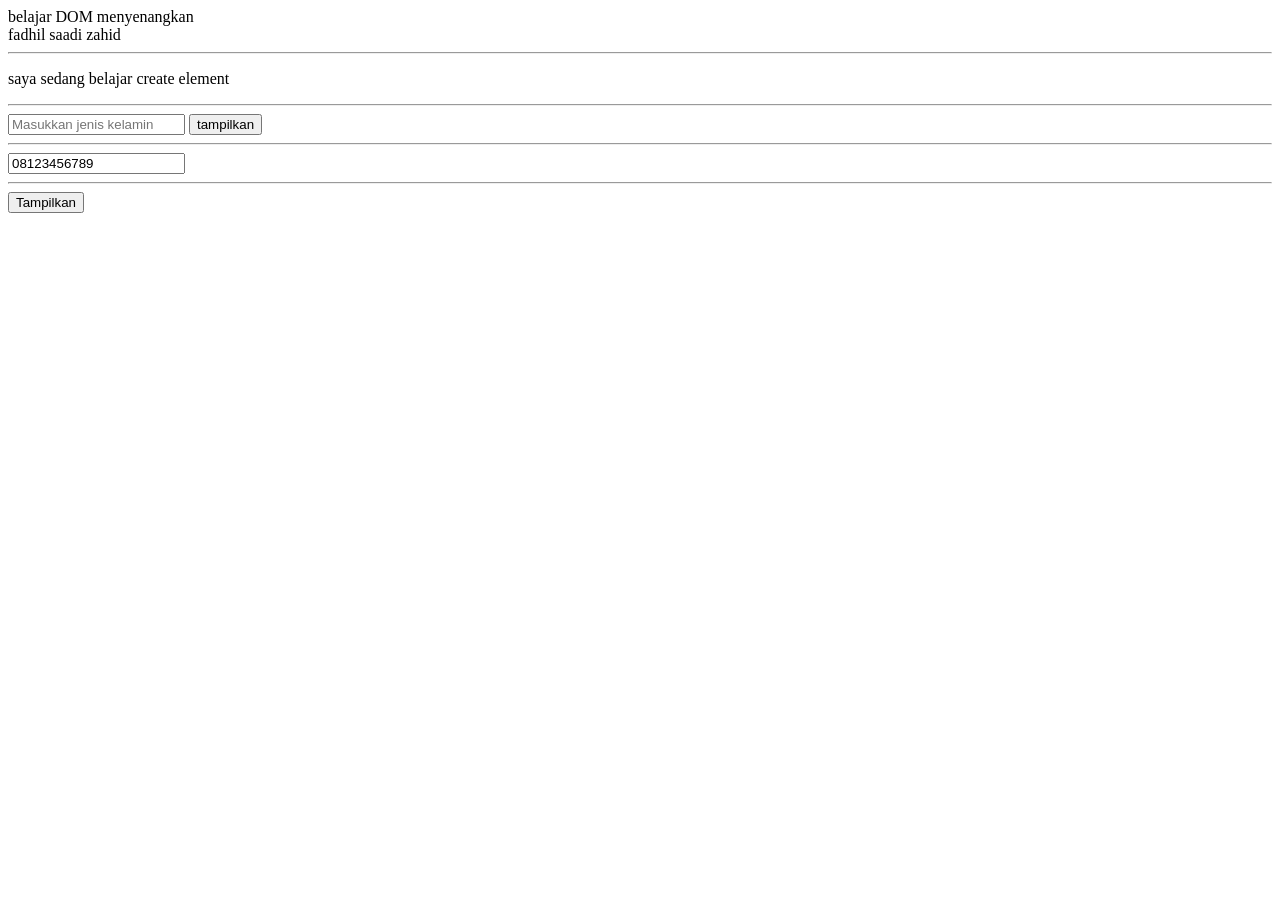
<file: tugas-32/index.html>
<!doctype html>
<html lang="en">
  <head>
    <meta charset="UTF-8" />
    <meta name="viewport" content="width=device-width, initial-scale=1.0" />
    <title>Document</title>
  </head>
  <body>
    <div id="welcomeBox">Selamat datang...</div>
    <span id="studentName">Nama belum diisi</span>

    <hr />
    <div id="noteArea"></div>

    <hr />
    <div id="resultBox"></div>

    <input type="text" id="userGender" placeholder="Masukkan jenis kelamin"></input>
    <button id="userGanderResultButton">tampilkan</button>

    <hr>
    <input type="text" id="contactNumber" value="Nomor belum diisi"></input>

    <hr>
    <div id="articleContainer"></div>
    <button id="addParagraphBtn" onclick="document.getElementById('articleContainer').innerHTML += 'paragraph baru';
    ">Tampilkan</button>

    <script src="./script.js"></script>
  </body>
</html>
</file>
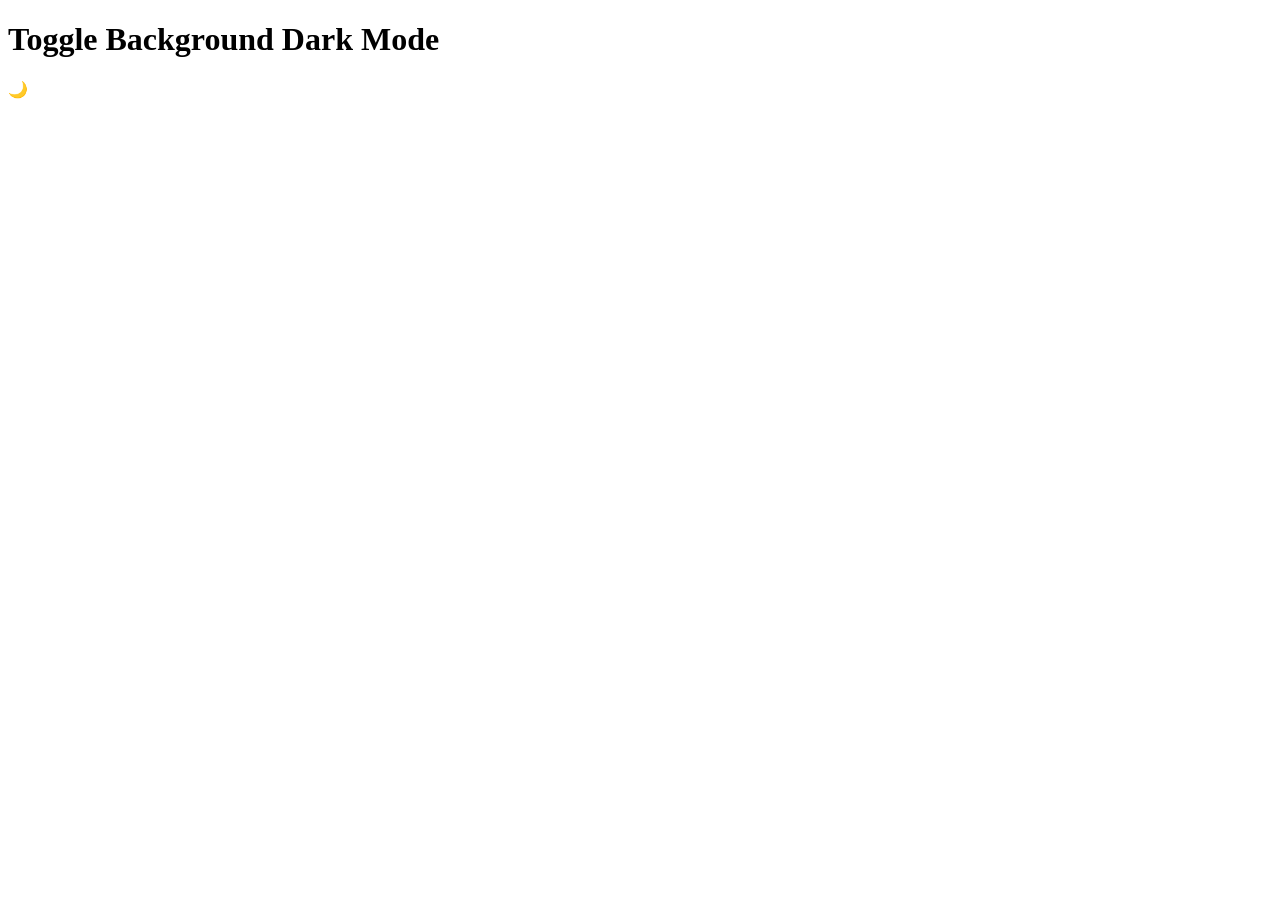
<file: ujian-sts/index.html>
<!DOCTYPE html>
<html lang="en">
<head>
    <meta charset="UTF-8">
    <meta name="viewport" content="width=device-width, initial-scale=1.0">
    <title>Document</title>
    <link rel="stylesheet" href="style.css">
</head>
<body>
    <h1 id="whiteText">Toggle Background Dark Mode</h1>
    <div class="darkmode" id="buttonDarkMode">🌙</div>
    <script src="./script.js"></script>
</body>
</html>
</file>
<file: ujian-sts/style.css>
.darkmode-button{
    background-color: black;
}
.darkmode{
    cursor: pointer;
}
.changeColor{
    color: white;
}
</file>
